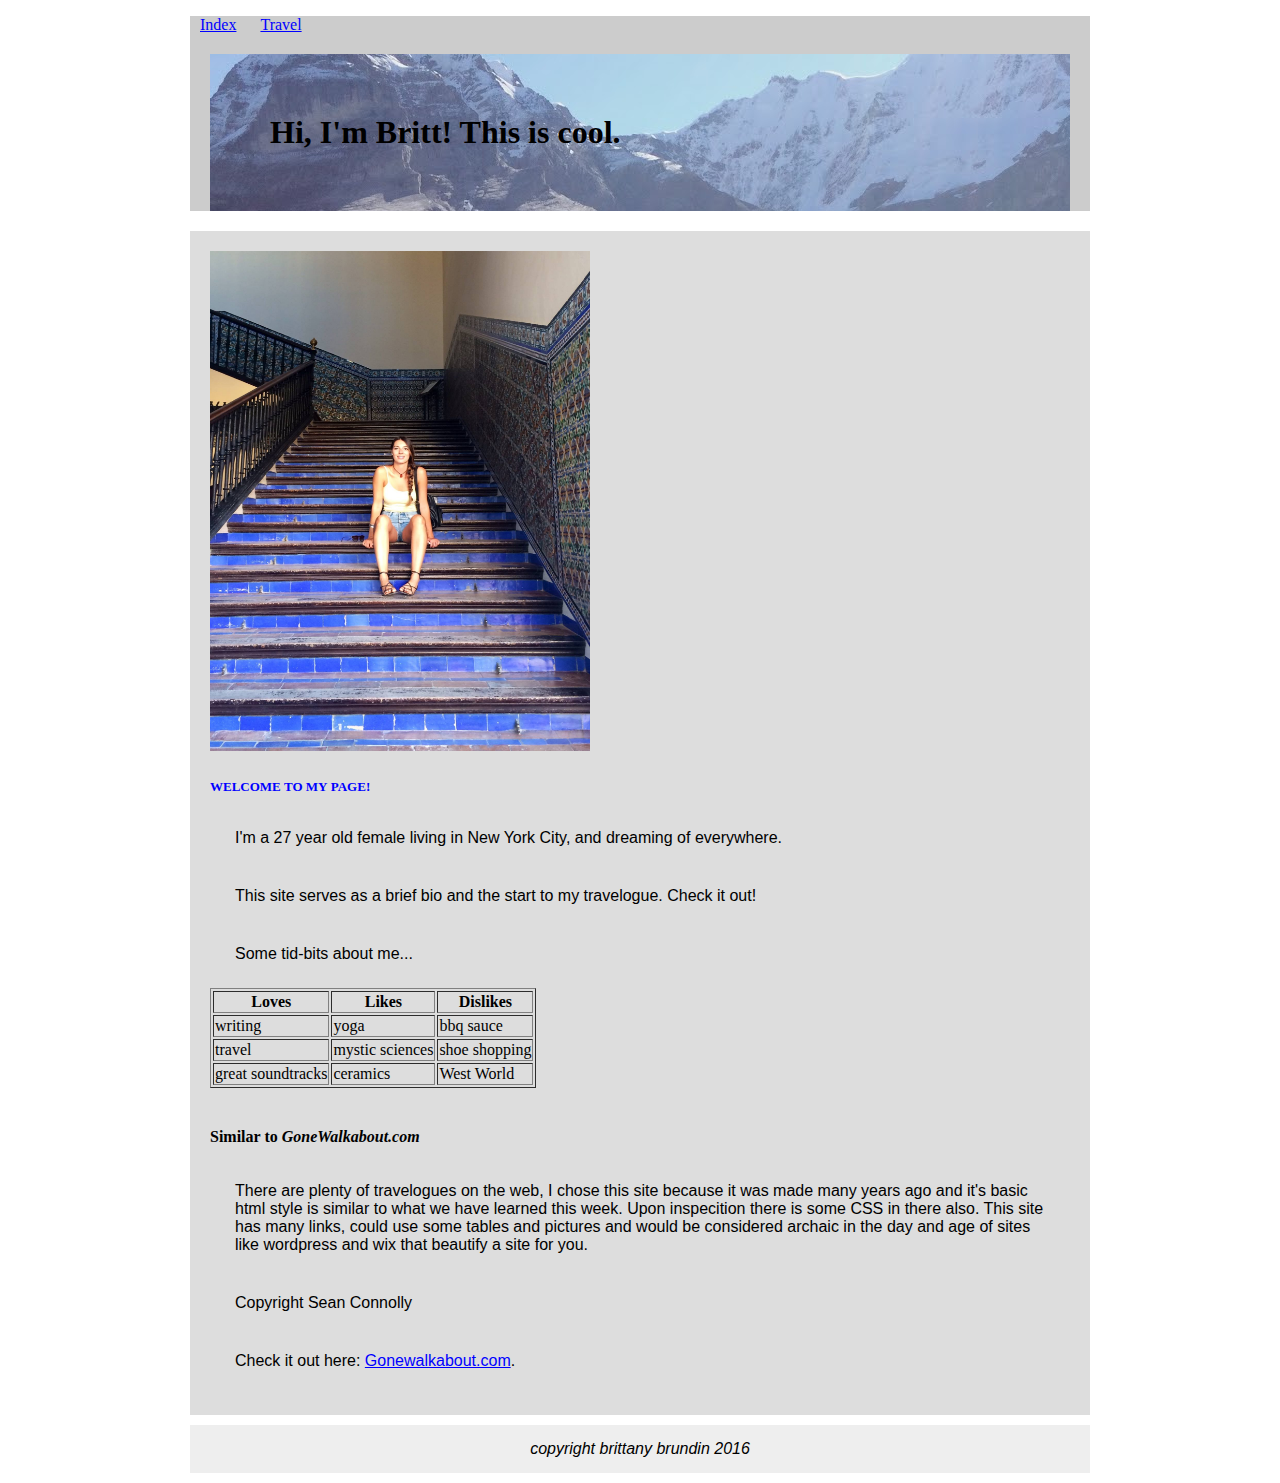
<file: index.html>
<!DOCTYPE html>
<head>
  <title>Britt</title>
  <link rel="stylesheet" type="text/css" href="styles.css">
</head>
<body class="page-index">


<div class="page">
  <!-- header -->
  <header class="header">
    <section id="external-links">
      <ul style="list-style: none; ">
        <li><a href="./">Index</a></li>
        <li><a href="travel.html">Travel</a></li>
      </ul>
    </section>
    <h1>Hi, I'm Britt! This is cool.</h1>
  </header>
  <!-- content -->
  <main class="content">
    <img src="images/stairs.jpg" alt="me on spanish stairway" width="380" height="500">
    <h3>Welcome to my page!</h3>
    <p>I'm a 27 year old female living in New York City, and dreaming of everywhere.</p>
    <p>This site serves as a brief bio and the start to my travelogue. Check it out!</p>
    <p>Some tid-bits about me...</p>
    <table border=1>
    <tr>
      <th>Loves</th>
      <th>Likes</th>
      <th>Dislikes</th>
   </tr>
    <tr>
      <td>writing</td>
      <td>yoga</td>
      <td>bbq sauce</td>
    </tr>
    <tr>
      <td>travel</td>
      <td>mystic sciences</td>
      <td>shoe shopping</td>
    </tr>
    <tr>
      <td>great soundtracks</td>
      <td>ceramics</td>
      <td>West World</td>
    </tr>
    </table>
   <br>
   <h4><strong>Similar to </strong><em>GoneWalkabout.com</em></h4>
   <p>There are plenty of travelogues on the web, I chose this site because it was made many years ago and it's basic html style is similar to what we have learned this week. Upon inspecition there is some CSS in there also. This site has many links, could use some tables and pictures and would be considered archaic in the day and age of sites like wordpress and wix that beautify a site for you.</p>
    <p>Copyright Sean Connolly</p>
    <p>Check it out here: <a href="http://www.gonewalkabout.com/tears/lt.htm">Gonewalkabout.com</a>.</p>
  </main>
  <!-- footer -->
  <footer class="footer">
    <p><em>copyright brittany brundin 2016</em></p>
  </footer>
</div>

</body>
</file>
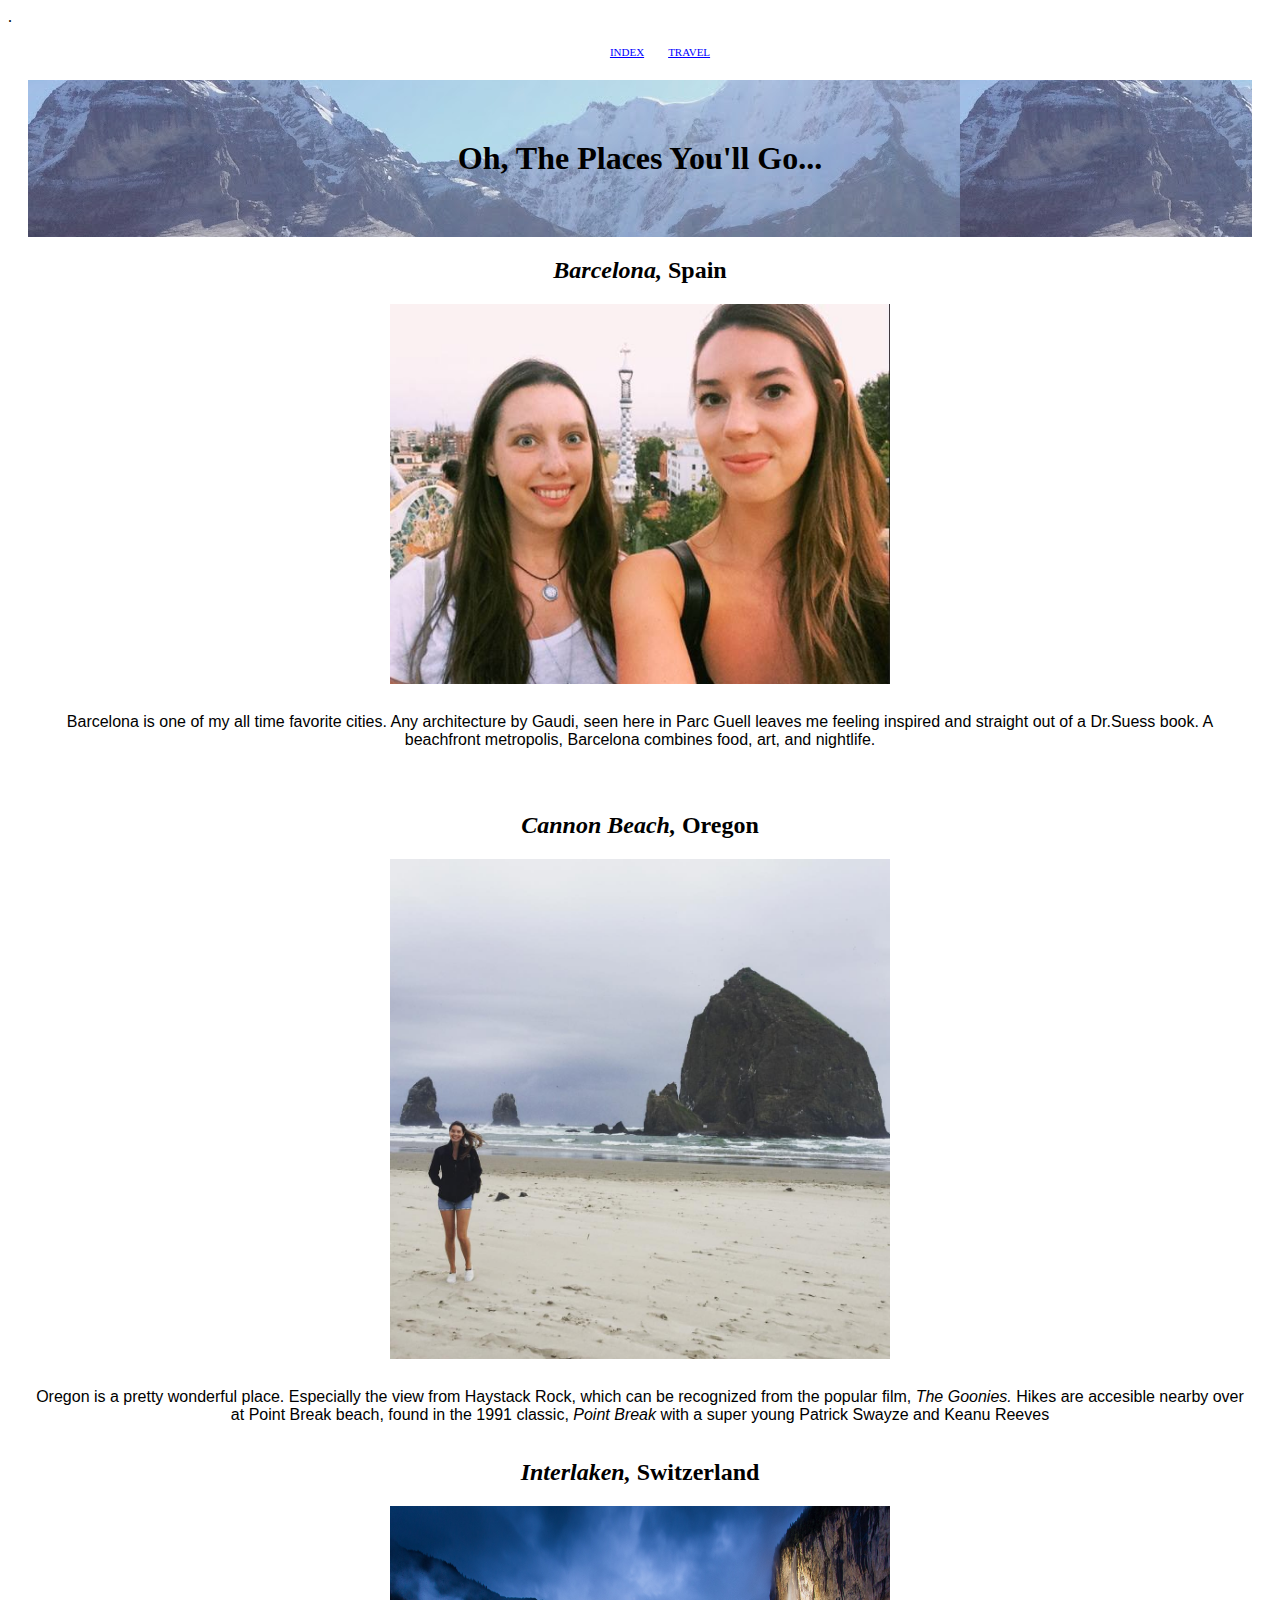
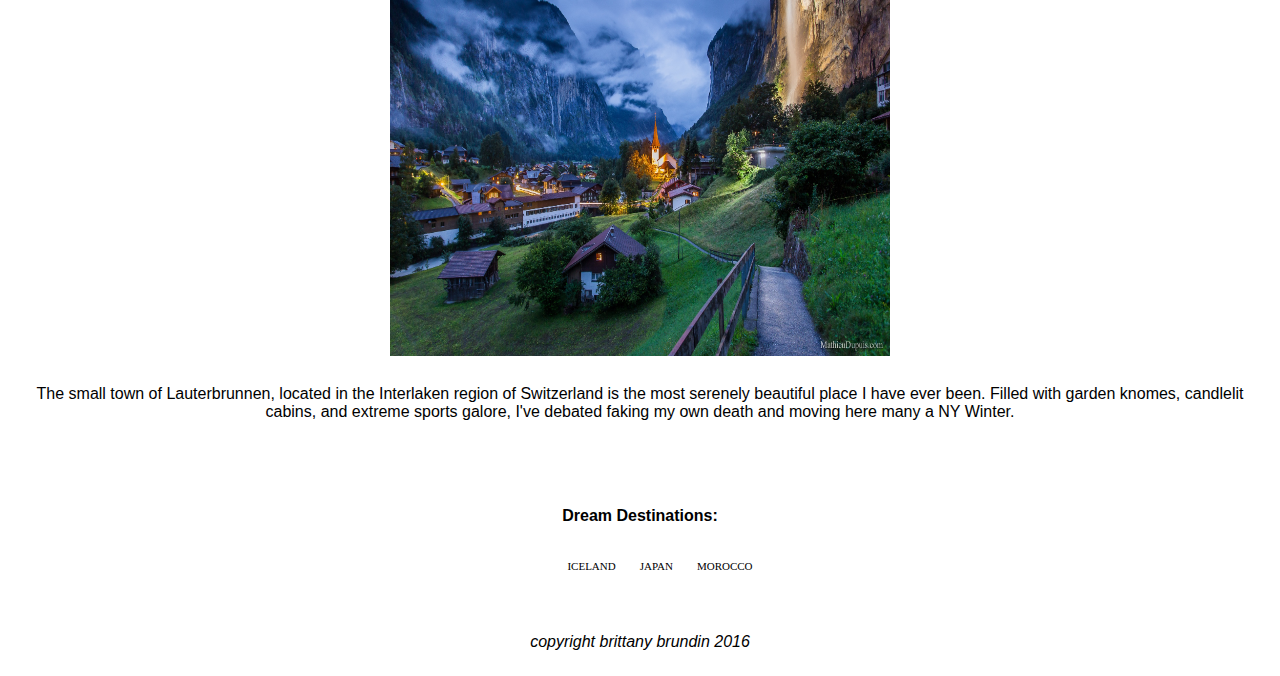
<file: travel.html>
<!DOCTYPE html>
<head>
  <title>Traveloge</title>
  <link rel="stylesheet" type="text/css" href="styles.css">.
</head>
<body class="page-travel">
<center>
    <header>
      <ul style="list-style: none; ">
        <li><a href="index.html">Index</a></li>
        <li><a href="travel.html">Travel</a></li>
      </ul>
    </header>
    <main>
      <h1 div class="travel-main-head">Oh, The Places You'll Go...</h1></div>

      <h2><em>Barcelona,</em> <strong> Spain</strong></h2>
      <img src="images/barcelona.jpg" alt="Parc Guell" width="500" height="380">
      <p> Barcelona is one of my all time favorite cities. Any architecture by Gaudi, seen here in Parc Guell leaves me feeling inspired and straight out of a Dr.Suess book. A beachfront metropolis, Barcelona combines food, art, and nightlife.</p>
      <br>
      <h2><em>Cannon Beach,</em> <strong> Oregon</strong></h2>
      <img src="images/goonies.jpg" alt="Cannon Beach" width="500" height="500">
      <p> Oregon is a pretty wonderful place. Especially the view from Haystack Rock, which can be recognized from the popular film, <em>The Goonies.</em> Hikes are accesible nearby over at Point Break beach, found in the 1991 classic, <em>Point Break</em> with a super young Patrick Swayze and Keanu Reeves
      <br>
      <h2><em>Interlaken,</em> <strong> Switzerland</strong></h2>
      <img src="images/lauterbrunnen.jpg" width="500" height="450">
      <p>The small town of Lauterbrunnen, located in the Interlaken region of Switzerland is the most serenely beautiful place I have ever been. Filled with garden knomes, candlelit cabins, and extreme sports galore, I've debated faking my own death and moving here many a NY Winter.</p>
      <br>
      <br>
      <p> <strong> Dream Destinations: </strong></p>
        <ul style="list-style: none; ">
          <li>Iceland</li>
          <li>Japan</li>
          <li>Morocco</li>
        </ul>
      <br>
    </main>
    <footer>
      <p><em>copyright brittany brundin 2016</em></p>
    </footer>
    </center>
    </body>
</file>
<file: styles.css>
body {
  background-color: #fff;
}
.page {
  width: 900px;
  margin: 0 auto;
}

.page-index .page {
  background-color: #fff;
}

.header {
  background-color: #ccc;
}

.content {
  padding: 20px;
  background-color: #ddd;
}

.footer {
  background-color: #eee;
  text-align: center;
}


/* index page */

.page-index h3 {
  color: blue;
  font-variant-caps: all-petite-caps;
}

/* travel page */

.page-travel li {
  font-variant-caps: all-small-caps;
  text-align: center;
}


.page-content {
  width: 800px;
  margin: 0 auto;
  background-color: #fff;
}



p {
  color: black;
  padding: 15px;
  margin: 10px;
  font-family: Helvetica;
}

h1 {
  background-color: blue;
  margin: 20px;
  padding: 20px;
  padding: 60px;
  background: url(images/hike.jpg);
}

#travel-main-head {
  border: dashed;
}


li {
  display: inline-block;
  margin: 0 10px;
}

a:link {
  color:blue;
}

a:visited {
  color: red;
}

#external-links ul {
  list-style-type: none;
  padding-left: 0px;
  color: red;
}

@media only screen and (max-width: 500px) {
    body {
        background-color: lightblue;
}


/*Padding and border added to at least one element*/
/*Margin added to at least one element*/
/*At least one centered element (a footer message can be nice for this)*/
/*A background image on at least one element*/
/*A different font on at least one element*/

/*A few elements styled using a class*/
/*A different color for visited links*/
/*An element styled with an ID*/
</file>
